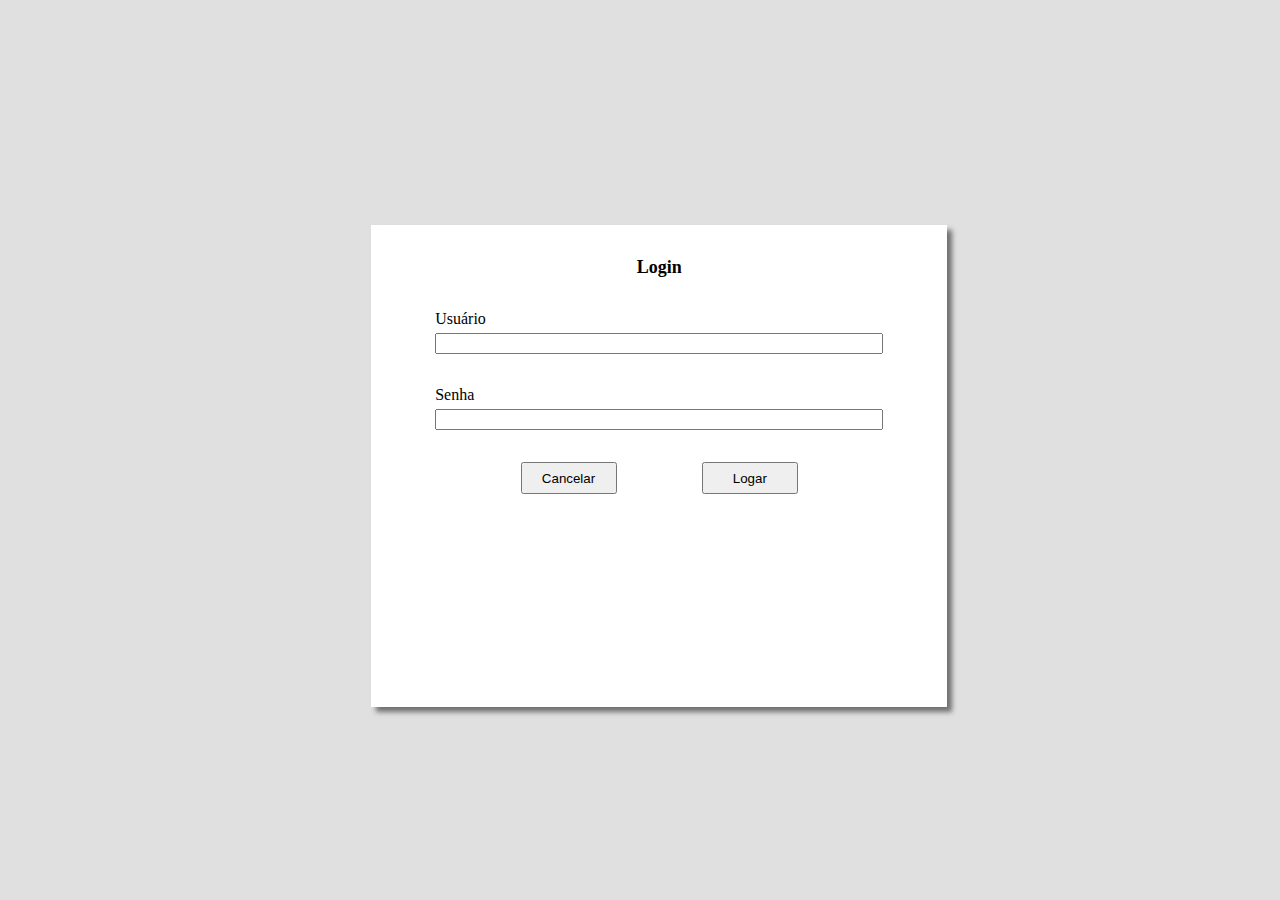
<file: prova_2/index.html>
<!DOCTYPE html>
<html lang="en">
<head>
    <meta charset="UTF-8">
    <meta http-equiv="X-UA-Compatible" content="IE=edge">
    <meta name="viewport" content="width=device-width, initial-scale=1.0">
    <link rel="stylesheet" href="style.css">
    <title>Login</title>
</head>
<body>
    <main>
        <div id="card">
            <span>Login</span>
            <span class="error" id="error"></span>
            <label for="user">Usuário</label>
            <input type="text" id="user" />
            <label for="password">Senha</label>
            <input type="password" id="password" />
            <div id="loginFooter">
                <input type="button" value="Cancelar" id="cancel" />
                <input type="button" value="Logar" id="login"/>
            </div>
        </div>
    </main>

</body>
<script src="index.js" type="text/javascript"></script>
</html>
</file>
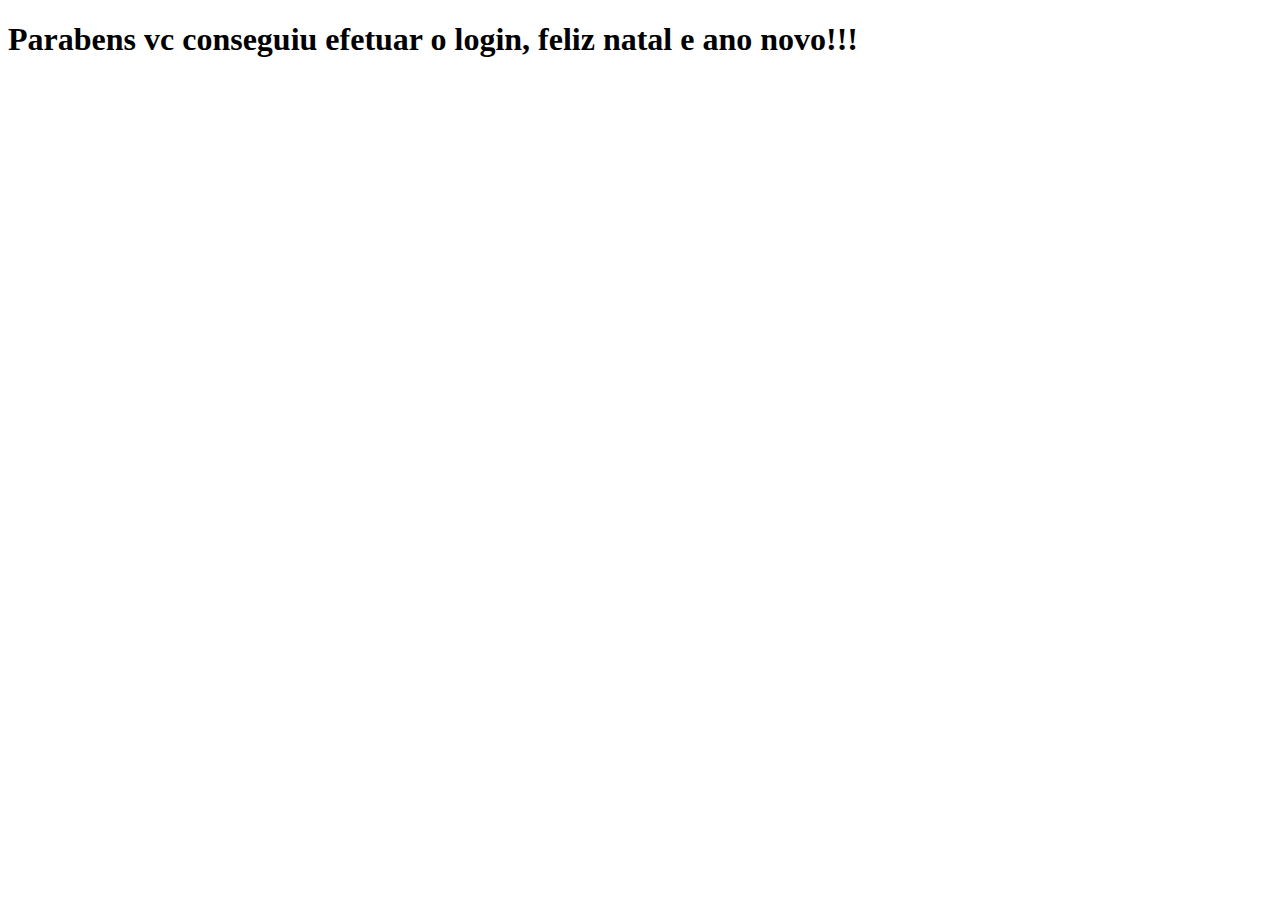
<file: prova_2/login.html>
<!DOCTYPE html>
<html lang="en">
<head>
    <meta charset="UTF-8">
    <meta http-equiv="X-UA-Compatible" content="IE=edge">
    <meta name="viewport" content="width=device-width, initial-scale=1.0">
    <title>Login Realizado</title>
</head>
<body>
    <h1>Parabens vc conseguiu efetuar o login, feliz natal e ano novo!!!</h1>
</body>
</html>
</file>
<file: prova_2/style.css>
html, body, div, span, applet, object, iframe,
h1, h2, h3, h4, h5, h6, p, blockquote, pre,
a, abbr, acronym, address, big, cite, code,
del, dfn, em, img, ins, kbd, q, s, samp,
small, strike, strong, sub, sup, tt, var,
b, u, i, center,
dl, dt, dd, ol, ul, li,
fieldset, form, label, legend,
table, caption, tbody, tfoot, thead, tr, th, td,
article, aside, canvas, details, embed, 
figure, figcaption, footer, header, hgroup, 
menu, nav, output, ruby, section, summary,
time, mark, audio, video {
    margin: 0;
    padding: 0;
    border: 0;
    font-size: 100%;
    font: inherit;
    vertical-align: baseline;
}

article, aside, details, figcaption, figure, 
footer, header, hgroup, menu, nav, section {
    display: block;
}

body{
    background-color: #e0e0e0;
}

#card {
    z-index: 2;
    width: calc(40% - 4rem);
    height: calc(50% - 2rem);
    display: flex;
    flex-direction: column;
    padding: 2rem 4rem;
    position: absolute;
    top: 25%;
    left: 29%;
    background-color: white;
    box-shadow: 5px 5px 5px rgba(0, 0, 0, 0.5);
}

#card span{
    font-size: large;
    font-weight: bold;
    display: block;
    text-align: center;
}

.errorNone {
    display: none;
}

.error {
    display: block;
    font-size: small;
    color: red;
}

#card label {
    margin-top: 2rem;
    margin-bottom: 5px;
}

#loginFooter {
    display: flex;
    justify-content: space-evenly;
    margin-top: 2rem;
}

#loginFooter input {
    width: 6rem;
    height: 2rem;
    cursor: pointer;
}

#loginFooter input:hover {
    box-shadow: 5px 5px 5px rgba(0, 0, 0, 0.2);
}
</file>
